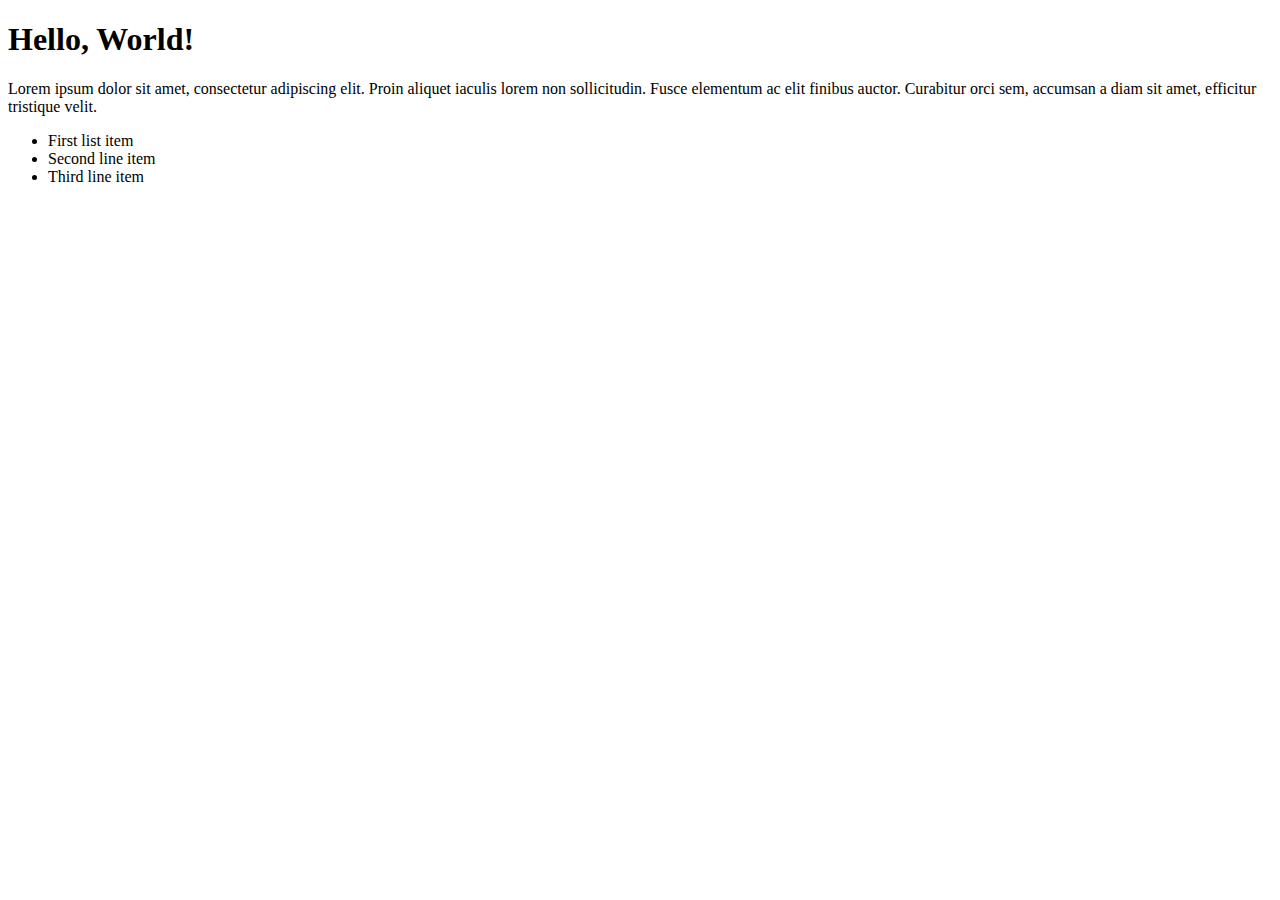
<file: index.html>
<!-- -->
<!DOCTYPE html> <!-- <!DOCTYPE html> is a declaration, not a tag. It tells web browsers in which HTML version the document is written. This should always be the first line in an HTML document. -->
<html lang="en"> <!-- <html lang=”en”> and </html> are opening and closing tags that serve as a container for all elements within an HTML page.--> 
<head> <!--<head> is the opening tag that serves as a container for the setup elements. HTML imports (e.g., a stylesheet or a library) will be within the <head> -->
    <meta charset="UTF-8"> 
    <meta http-equiv="X-UA-Compatible" content="IE=edge">
    <meta name="viewport" content="width=device-width, initial-scale=1.0">
    <title>Hello, World!</title>  <!-- <title> and </title> are the opening and closing tags that serve as a container for the page title displayed on the tab at the top of your web browser -->
</head> <!--</head> is the closing tag for the <head> tag, much like the end of a code block in Python. -->
<body> <!-- <body> and </body> are opening and closing tags. They also serve as a container, but for data we can see (navigation menus, lists, and paragraphs). -->
    <h1>Hello, World!</h1> <!-- H1 is a first-level header. The text in this tag will be displayed bigger and bolder than the rest of the page's text. There are many different headers available to use, from h1 to h6, with h1 returning the largest text.-->
    <p> <!-- <p /> is a paragraph tag, currently holding lorem ipsum sentences. -->
        Lorem ipsum dolor sit amet, consectetur adipiscing elit. Proin aliquet
        iaculis lorem non sollicitudin. Fusce elementum ac elit finibus auctor.
        Curabitur orci sem, accumsan a diam sit amet, efficitur tristique velit. 
    </p>
    <ul> <!-- <ul /> is an unordered list -->
        <li>First list item</li> <!--<li /> is a list item -->
        <li>Second line item</li>
        <li>Third line item</li>
    </ul>    
</body>
</html>
</file>
